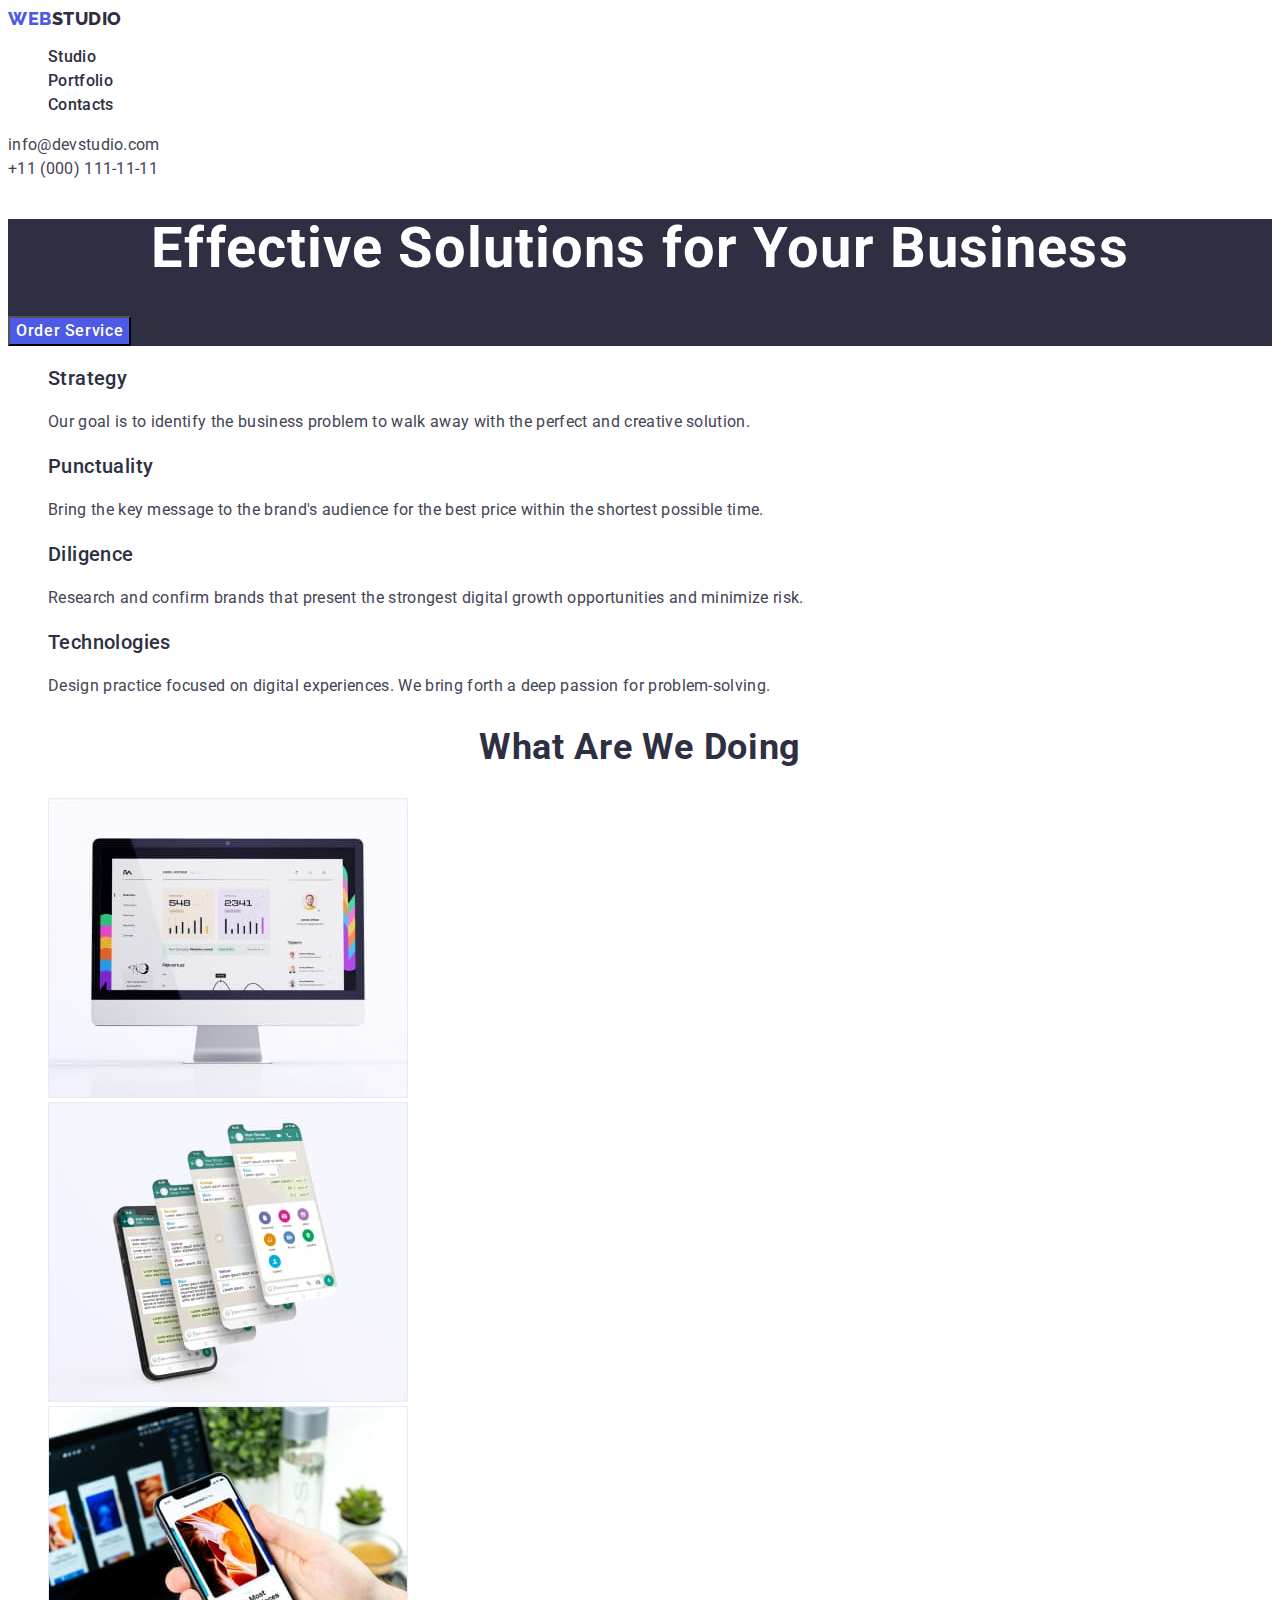
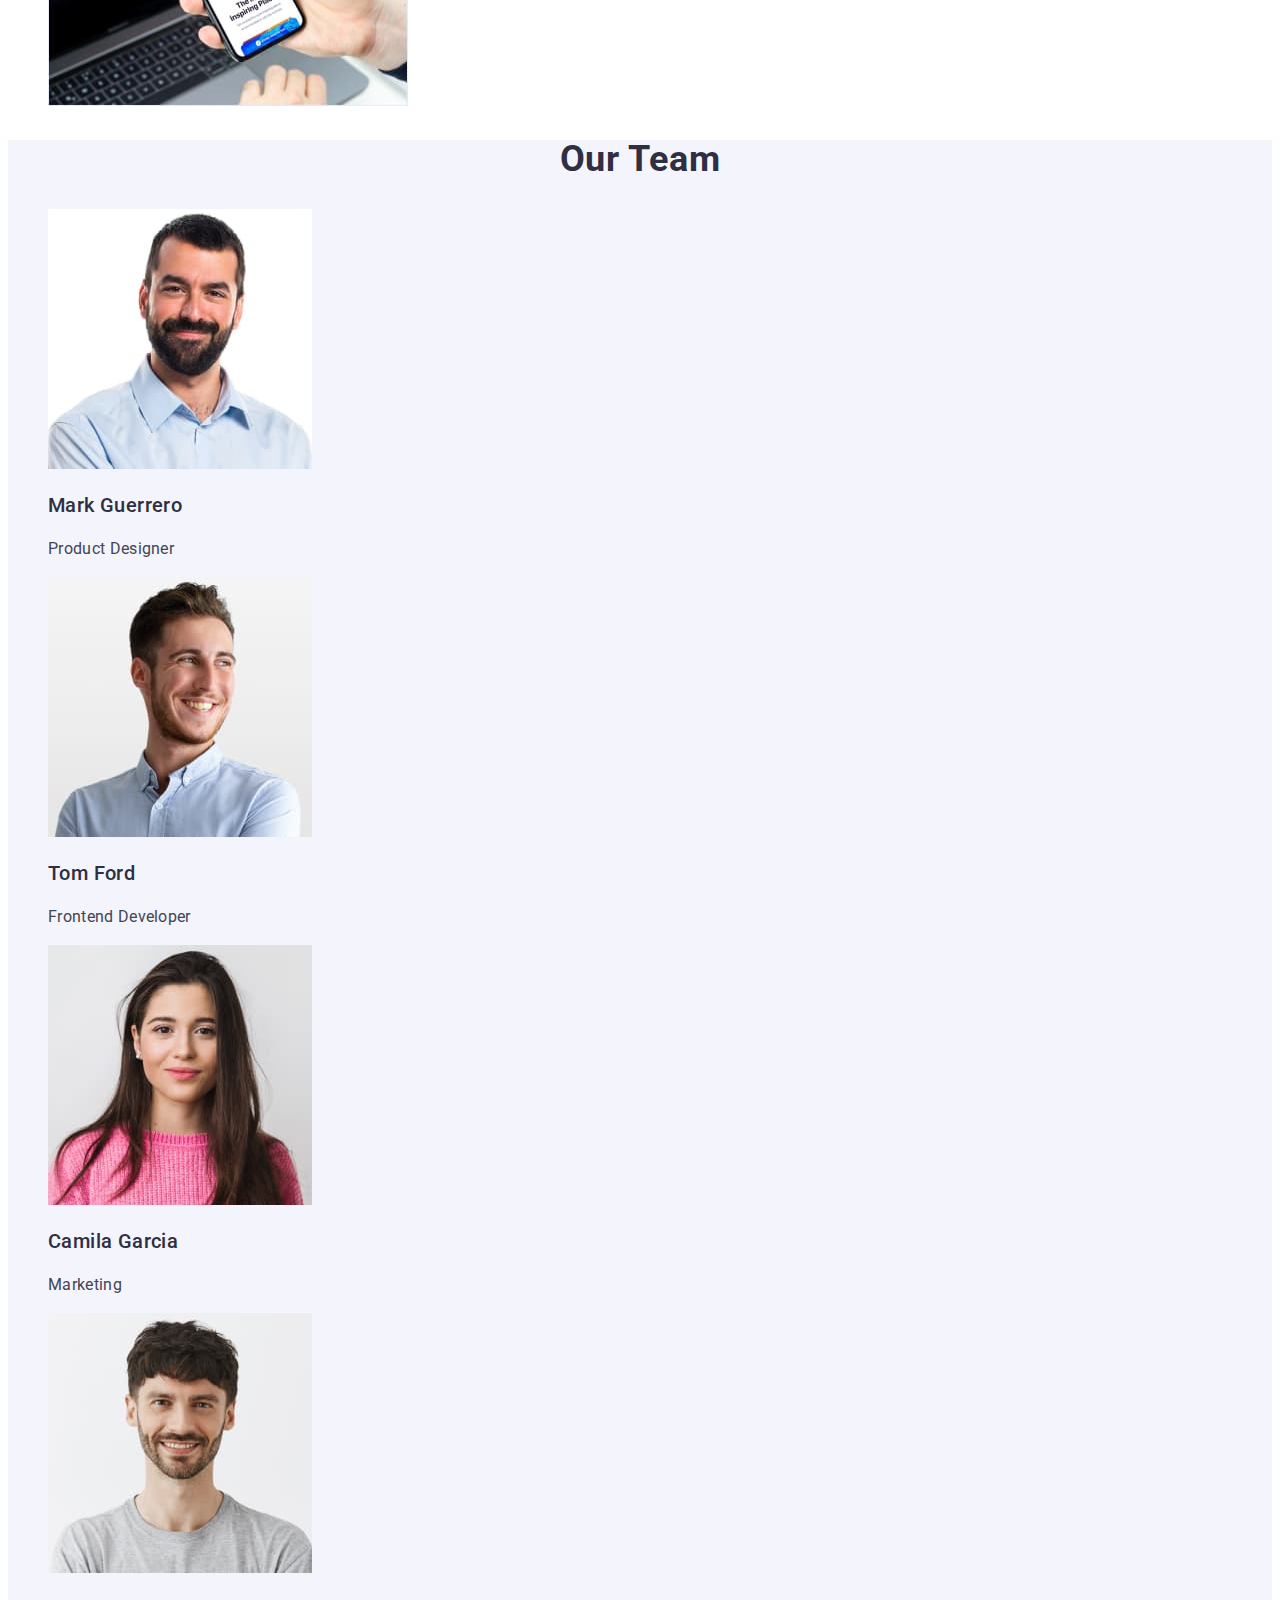
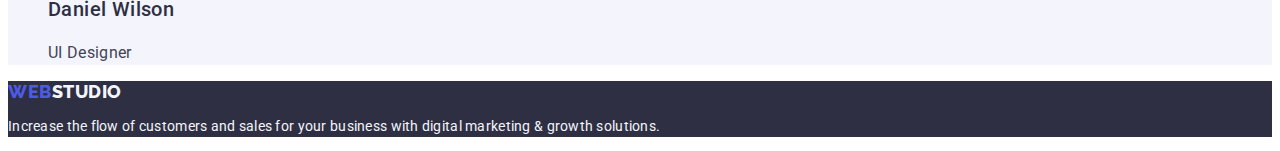
<file: index.html>
<!DOCTYPE html>
<html lang="en">
  <head>
    <meta charset="UTF-8" />
    <meta http-equiv="X-UA-Compatible" content="IE=edge" />
    <meta name="viewport" content="width=device-width, initial-scale=1.0" />
    <title>Студія</title>
    <link rel="preconnect" href="https://fonts.googleapis.com" />
    <link rel="preconnect" href="https://fonts.gstatic.com" crossorigin />
    <link
      href="https://fonts.googleapis.com/css2?family=Raleway:wght@800&family=Roboto:ital,wght@0,500;0,900;1,400;1,700&display=swap"
      rel="stylesheet"
    />
    <link rel="stylesheet" href="./css/styles.css" />
  </head>
  <body>
    <header>
      <nav>
        <a class="logo-header link" href="./index.html"
          >Web<span class="logo-header-blue-black">Studio</span></a
        >
        <ul class="list">
          <li><a href="index.html" class="link-nav link">Studio</a></li>
          <li>
            <a href="./portfolio.html" class="link-nav link">Portfolio</a>
          </li>
          <li><a href="" class="link-nav link">Contacts</a></li>
        </ul>
      </nav>
      <address class="contacts list">
        <li>
          <a href="mailto:info@devstudio.com" class="contact-link-header link"
            >info@devstudio.com</a
          >
        </li>
        <li>
          <a href="tel:+110001111111" class="contact-link-header link"
            >+11 (000) 111-11-11</a
          >
        </li>
      </address>
    </header>
    <main>
      <section class="section-banner">
        <h1 class="section-banner-title">
          Effective Solutions for Your Business
        </h1>
        <button type="button" class="button-banner link">Order Service</button>
      </section>
      <section class="section-company">
        <h2 hidden>Work</h2>
        <ul class="list">
          <li>
            <h3 class="company-title">Strategy</h3>
            <p class="company-title-text">
              Our goal is to identify the business problem to walk away with the
              perfect and creative solution.
            </p>
          </li>
          <li>
            <h3 class="company-title">Punctuality</h3>
            <p class="company-title-text">
              Bring the key message to the brand's audience for the best price
              within the shortest possible time.
            </p>
          </li>
          <li>
            <h3 class="company-title">Diligence</h3>
            <p class="company-title-text">
              Research and confirm brands that present the strongest digital
              growth opportunities and minimize risk.
            </p>
          </li>
          <li>
            <h3 class="company-title">Technologies</h3>
            <p class="company-title-text">
              Design practice focused on digital experiences. We bring forth a
              deep passion for problem-solving.
            </p>
          </li>
        </ul>
      </section>
      <section class="section-works">
        <h2 class="section-works-title">What are we doing</h2>
        <ul class="works list">
          <li><img src="./images/foto.jpg" alt="comp" width="360" /></li>
          <li><img src="./images/foto tel.jpg" alt="tel" width="360" /></li>
          <li><img src="./images/foto img.jpg" alt="fon" width="360" /></li>
        </ul>
      </section>
      <section class="section-team">
        <h2 class="section-title">Our Team</h2>
        <ul class="section-team list">
          <li>
            <img src="./images/foto 1.jpg" alt="Mark Guerrero" width="264" />
            <h3 class="section-team-title">Mark Guerrero</h3>
            <p class="section-team-text">Product Designer</p>
          </li>
          <li>
            <img src="./images/foto 2.jpg" alt="Tom Ford" width="264" />
            <h3 class="section-team-title">Tom Ford</h3>
            <p class="section-team-text">Frontend Developer</p>
          </li>
          <li>
            <img src="./images/foto 3.jpg" alt="Camila Garcia" width="264" />
            <h3 class="section-team-title">Camila Garcia</h3>
            <p class="section-team-text">Marketing</p>
          </li>
          <li>
            <img src="./images/foto 4.jpg" alt="Daniel Wilson" width="264" />
            <h3 class="section-team-title">Daniel Wilson</h3>
            <p class="section-team-text">UI Designer</p>
          </li>
        </ul>
      </section>
    </main>

    <footer class="footer-background">
      <a class="logo-footer link" href="./index.html"
        >Web<span class="logo-footer-studio">Studio</span></a
      >
      <p class="footer-title">
        Increase the flow of customers and sales for your business with digital
        marketing & growth solutions.
      </p>
    </footer>
  </body>
</html>
</file>
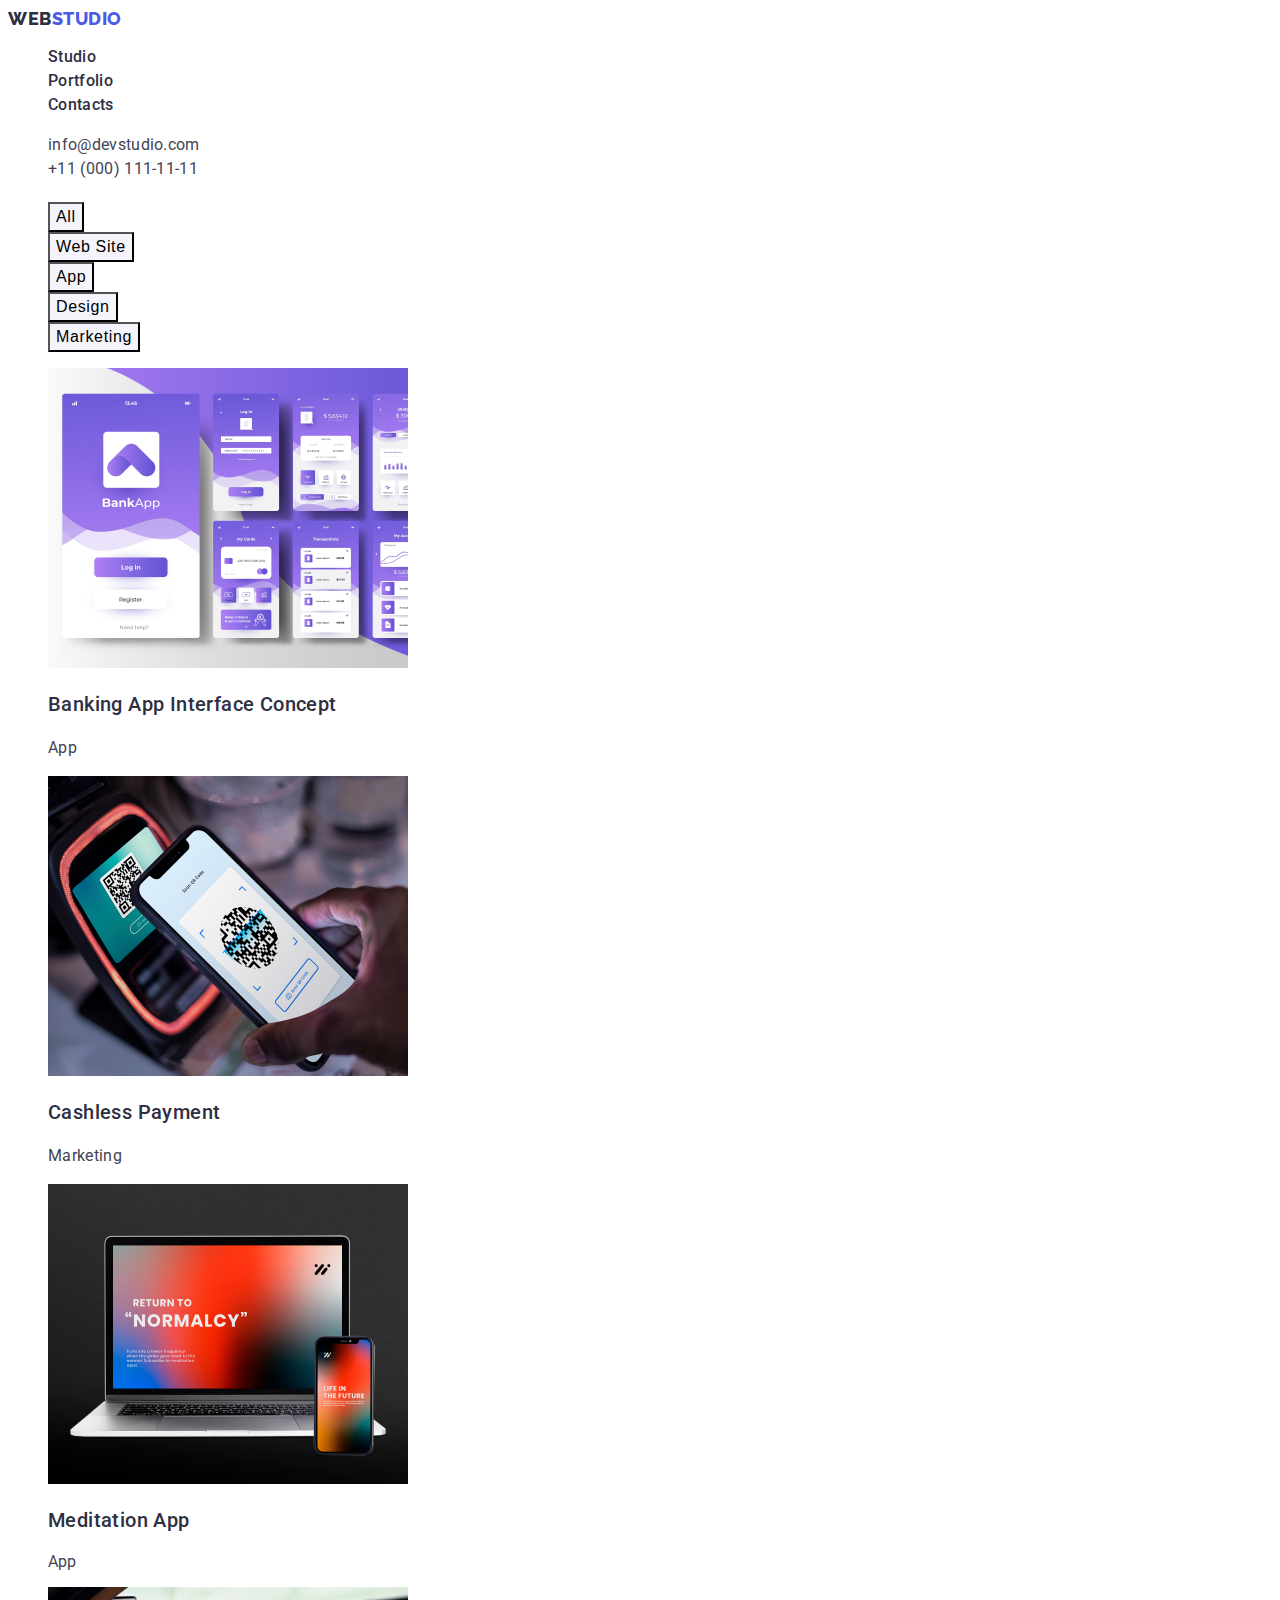
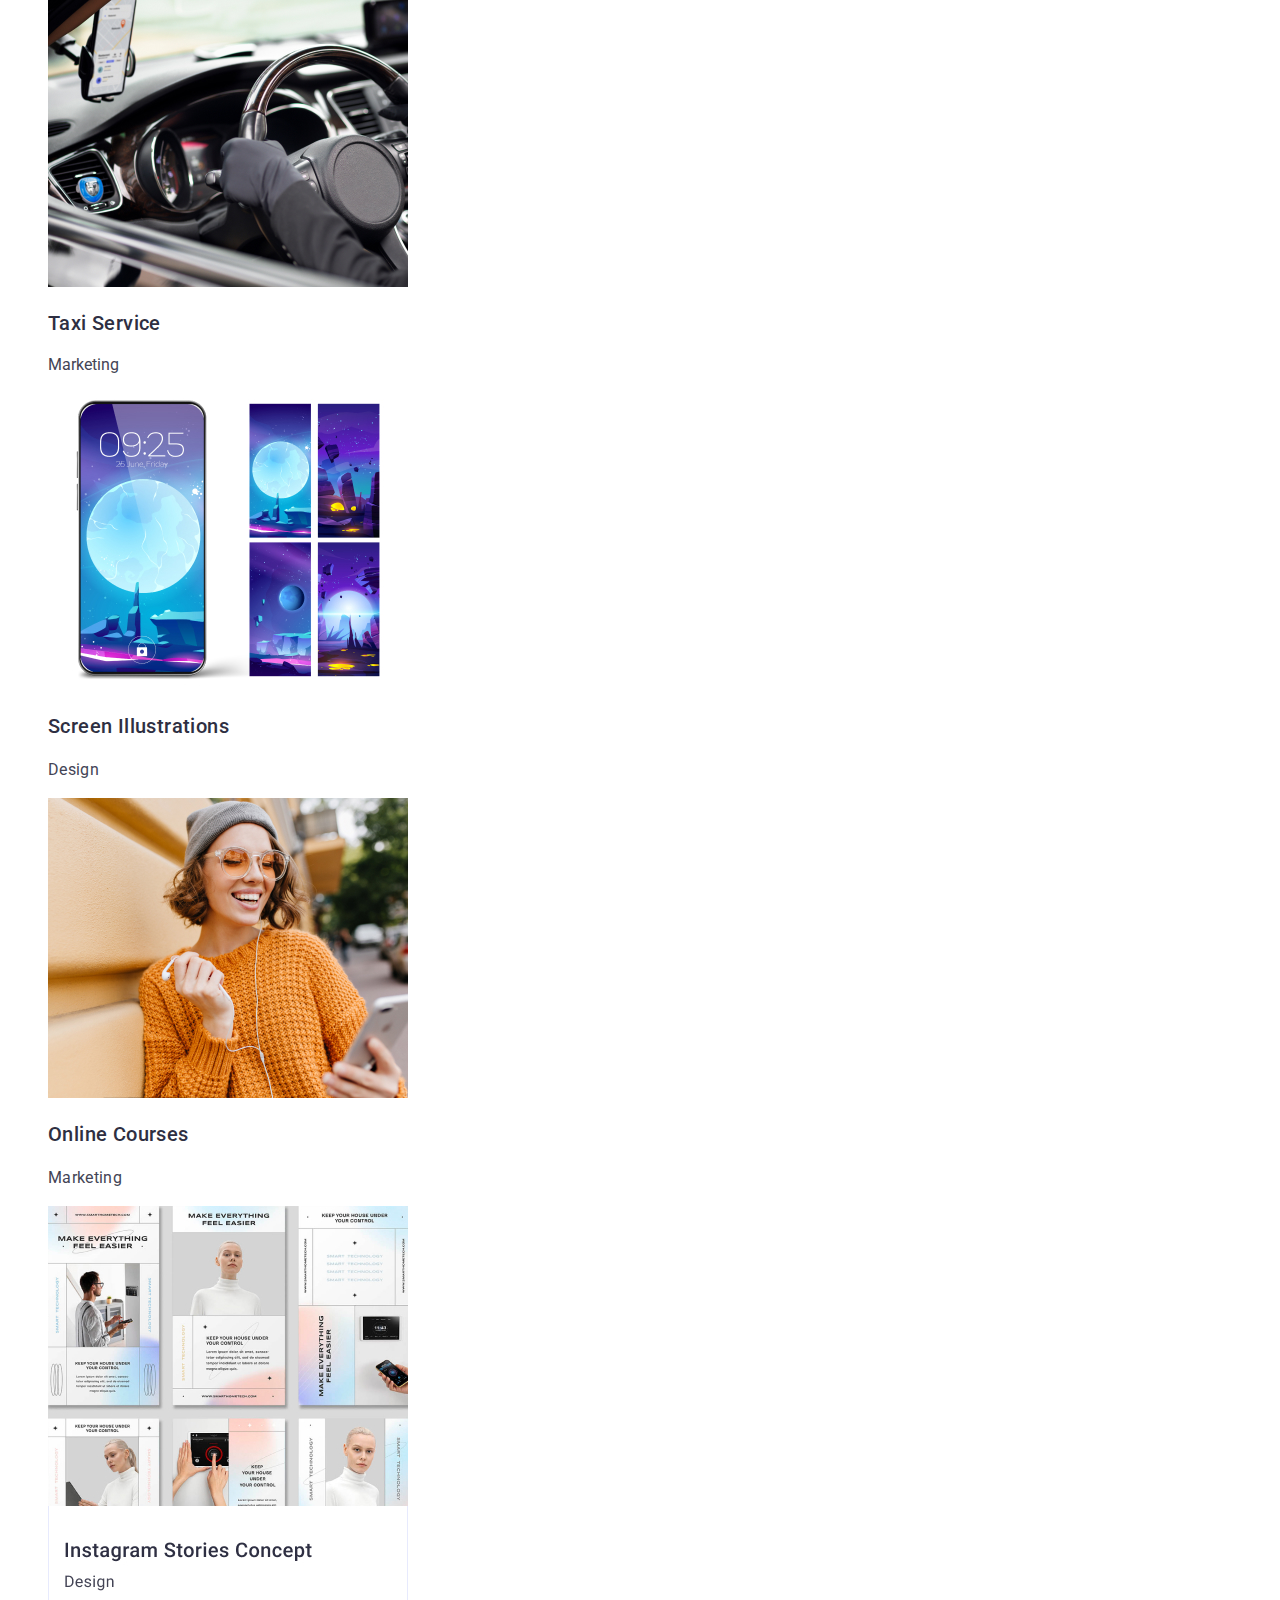
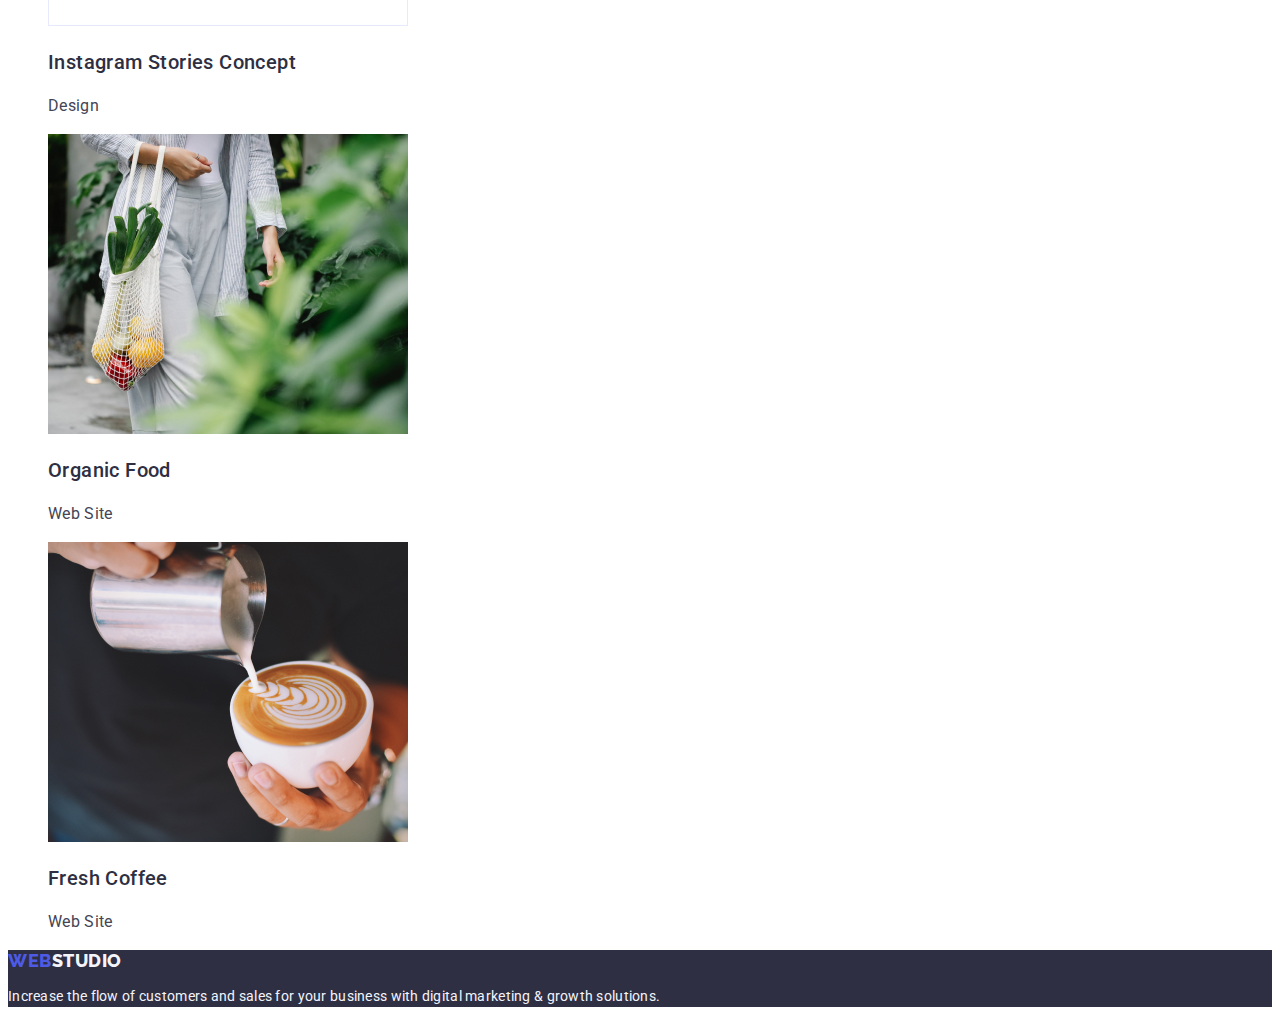
<file: portfolio.html>
<!DOCTYPE html>
<html lang="en">
  <head>
    <meta charset="UTF-8" />
    <meta http-equiv="X-UA-Compatible" content="IE=edge" />
    <meta name="viewport" content="width=device-width, initial-scale=1.0" />
    <title>Portfolio</title>
    <link
      href="https://fonts.googleapis.com/css2?family=Raleway:wght@800&family=Roboto:ital,wght@0,500;0,900;1,400;1,700&display=swap"
      rel="stylesheet"
    />
    <link rel="stylesheet" href="./css/styles.css" />
  </head>
  <body>
    <header>
      <nav>
        <a href="./index.html" class="logo-header link"
          ><span class="logo-header-blue-black list">Web</span>Studio</a
        >
        <ul class="list">
          <li><a href="index.html" class="link-nav link">Studio</a></li>
          <li>
            <a href="./portfolio.html" class="link-nav link">Portfolio</a>
          </li>
          <li><a href="" class="link-nav link">Contacts</a></li>
        </ul>
        <address class="contacts list">
          <ul class="list">
            <li>
              <a
                href="mailto:info@devstudio.com"
                class="contact-link-header link"
                >info@devstudio.com</a
              >
            </li>
            <li>
              <a href="tel:+110001111111" class="contact-link-header link"
                >+11 (000) 111-11-11</a
              >
            </li>
          </ul>
        </address>
      </nav>
    </header>
    <main>
      <section class="section-navigation">
        <h1></h1>
        <ul class="button-list">
          <li>
            <button type="button" class="button-navigation">All</button>
          </li>
          <li>
            <button type="button" class="button-navigation">Web Site</button>
          </li>
          <li>
            <button type="button" class="button-navigation">App</button>
          </li>
          <li>
            <button type="button" class="button-navigation">Design</button>
          </li>
          <li>
            <button type="button" class="button-navigation">Marketing</button>
          </li>
        </ul>
      </section>
      <section>
        <ul class="list">
          <li>
            <img src="./images/img.jpg" alt="" />
            <h3 class="portfolio-header">Banking App Interface Concept</h3>
            <p class="portfolio-text">App</p>
          </li>
          <li>
            <img src="./images/img (1).jpg" alt="" />
            <h3 class="portfolio-header">Cashless Payment</h3>
            <p class="portfolio-text">Marketing</p>
          </li>
          <li>
            <img src="./images/img (2).jpg" alt="" />
            <h3 class="portfolio-header">Meditation App</h3>
            <p>App</p>
          </li>
          <li>
            <img src="./images/img (3).jpg" alt="" />
            <h3 class="portfolio-header">Taxi Service</h3>
            <p>Marketing</p>
          </li>
          <li>
            <img src="./images/img (4).jpg" alt="" />
            <h3 class="portfolio-header">Screen Illustrations</h3>
            <p class="portfolio-text">Design</p>
          </li>
          <li>
            <img src="./images/img (5).jpg" alt="" />
            <h3 class="portfolio-header">Online Courses</h3>
            <p class="portfolio-text">Marketing</p>
          </li>
          <li>
            <img src="./images/img 6.jpg" alt="" />
            <h3 class="portfolio-header">Instagram Stories Concept</h3>
            <p class="portfolio-text">Design</p>
          </li>
          <li>
            <img src="./images/img (7).jpg" alt="" />
            <h3 class="portfolio-header">Organic Food</h3>
            <p class="portfolio-text">Web Site</p>
          </li>
          <li>
            <img src="./images/img (8).jpg" alt="" />
            <h3 class="portfolio-header">Fresh Coffee</h3>
            <p class="portfolio-text">Web Site</p>
          </li>
        </ul>
      </section>
    </main>
    <footer class="footer-background">
      <a class="logo-footer link" href="./index.html"
        >Web<span class="logo-footer-studio">Studio</span></a
      >
      <p class="footer-title">
        Increase the flow of customers and sales for your business with digital
        marketing & growth solutions.
      </p>
    </footer>
  </body>
</html>
</file>
<file: css/styles.css>
:root
body {
    font-family: 'Roboto', sans-serif;
    color: #434455;
    background-color:#FFFFFF
}

.logo-header {
font-family: 'Raleway',
 sans-serif;
    font-style: normal;
    font-weight: 800;
    font-size: 18px;
    line-height: 1.17;

    letter-spacing: 0.03em;
    text-transform: uppercase;
    color: #4D5AE5;
} 
.logo-header-blue-black {
    font-family: 'Raleway';
        font-style: normal;
        font-weight: 800;
        font-size: 18px;
        line-height: 21px;
     

        letter-spacing: 0.03em;
        text-transform: uppercase;
        color: #2E2F42;
}
.link {
    text-decoration: none;
}
.list {
    list-style: none;
}
.link-nav:is(:hover,:focus) {
    color: #404bbf;
}
.link-nav {
    font-family: 'Roboto';
font-style: normal;
font-weight: 500;
font-size: 16px;
line-height: 1.5;
letter-spacing: 0.02em;
color: #2E2F42;
}

.contacts {  
font-style: normal;
font-weight: 400;
font-size: 16px;
line-height: 24px;
letter-spacing: 0.02em;
color: #434455;
}
.contact-link-header {
list-style: none;
font-weight: 400;
font-size: 16px;
line-height: 1.5;
letter-spacing: 0.02em;
color: #434455;
}
.link:is(:hover, :focus){
    color: #404bbf;}

    .section-banner {
        background-color:#2e2f42
    }
    .section-banner-title {
        font-weight: 700;
        font-size: 56px;
        line-height: 1.07;
        text-align: center;
        letter-spacing: 0.02em;
        
        color: #FFFFFF;
    }
    .button-banner {cursor: pointer;
        font-family: "Roboto", sans-serif;
        font-weight: 500;
        font-size: 16px;
        line-height: 1.5;
        letter-spacing: 0.04em;
        color: #FFFFFF;

        background-color: #4D5AE5;
        }
.company-title {
    font-weight: 500;
    font-size: 20px;
    line-height: 1.2;
    letter-spacing: 0.02em;
    
        color: #2E2F42;
}
.company-title-text {
    font-weight: 400;
    font-size: 16px;
    line-height: 1.5;
    letter-spacing: 0.02em;
    color: #434455;
}
.section-works-title {font-weight: 700;
    font-size: 36px;
    line-height: 1.11;
   
    text-align: center;
    letter-spacing: 0.02em;
    text-transform: capitalize;

    color: #2E2F42;
}
.section-title{
    font-weight: 700;
    font-size: 36px;
    line-height: 1.11;
    
    text-align: center;
     letter-spacing: 0.02em;
     text-transform: capitalize;
    
    
    color: #2E2F42;
}
.section-team {
    background-color: #F4F4FD
}
.section-team-title {
    font-weight: 500;
        font-size: 20px;
        line-height: 1.2;
        letter-spacing: 0.02em;
    
        color: #2E2F42;
}
      .section-team-text {
        font-weight: 400;
            font-size: 16px;
            line-height: 1.5;
            letter-spacing: 0.02em;
        
            color: #434455;
      }
       
.logo-footer {
    font-family: 'Raleway',
        sans-serif;
    font-weight: 800;
    font-size: 18px;
    line-height: 1.17;

    letter-spacing: 0.03em;
    text-transform: uppercase;
    color: #4D5AE5;
}
.logo-footer-studio {
    font-family: 'Raleway';
        font-weight: 800;
        font-size: 18px;
        line-height: 1.17;
        align-items: center;
        letter-spacing: 0.03em;
        text-transform: uppercase;
        color: #F4F4FD;
}
.footer-title {
    font-weight: 400;
    font-size: 14px;
    line-height: 1.5;
    letter-spacing: 0.02em;
    color: #F4F4FD;
}
.footer-background {
    background-color:#2e2f42
}
/*--------------- Portfolio ---------------*/

.button-list {
    list-style: none;
}
.button-navigation {
    cursor: pointer;
    background-color: #f5f4fa;
    
    font-weight: 500;
    font-size: 16px;
    line-height: 1.5;
    letter-spacing: 0.04em;
}
.button-navigation:hover,
.button-navigation:focus {
    background-color: #404BBF;
    color: #ffffff;
}
/*--------------- Foto ---------------*/
.portfolio-header {
        font-weight: 500;
        font-size: 20px;
        line-height: 1.2;
    
        letter-spacing: 0.02em;
        color: #2E2F42;
}
.portfolio-text {
    font-size: 16px;
        line-height: 1.5;
        letter-spacing: 0.02em;
        color: #434455;
}
</file>
